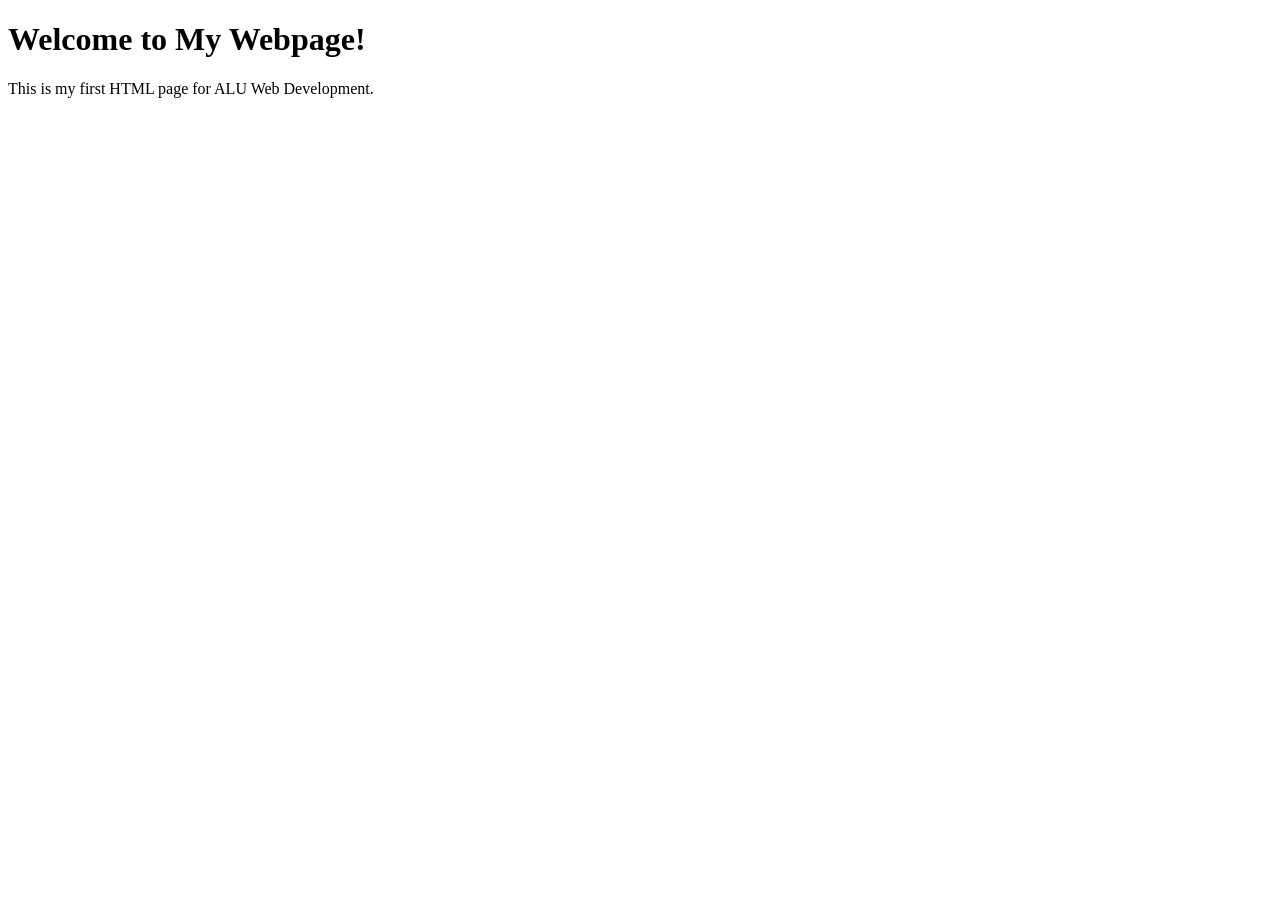
<file: html_basic/base_index.html>
<!DOCTYPE html>
<html lang="en">
<head>
    <meta charset="UTF-8">
    <meta http-equiv="X-UA-Compatible" content="IE=edge">
    <meta name="viewport" content="width=device-width, initial-scale=1.0">
    <title>My First HTML Page</title>
</head>
<body>
    <h1>Welcome to My Webpage!</h1>
    <p>This is my first HTML page for ALU Web Development.</p>
</body>
</html>
</file>
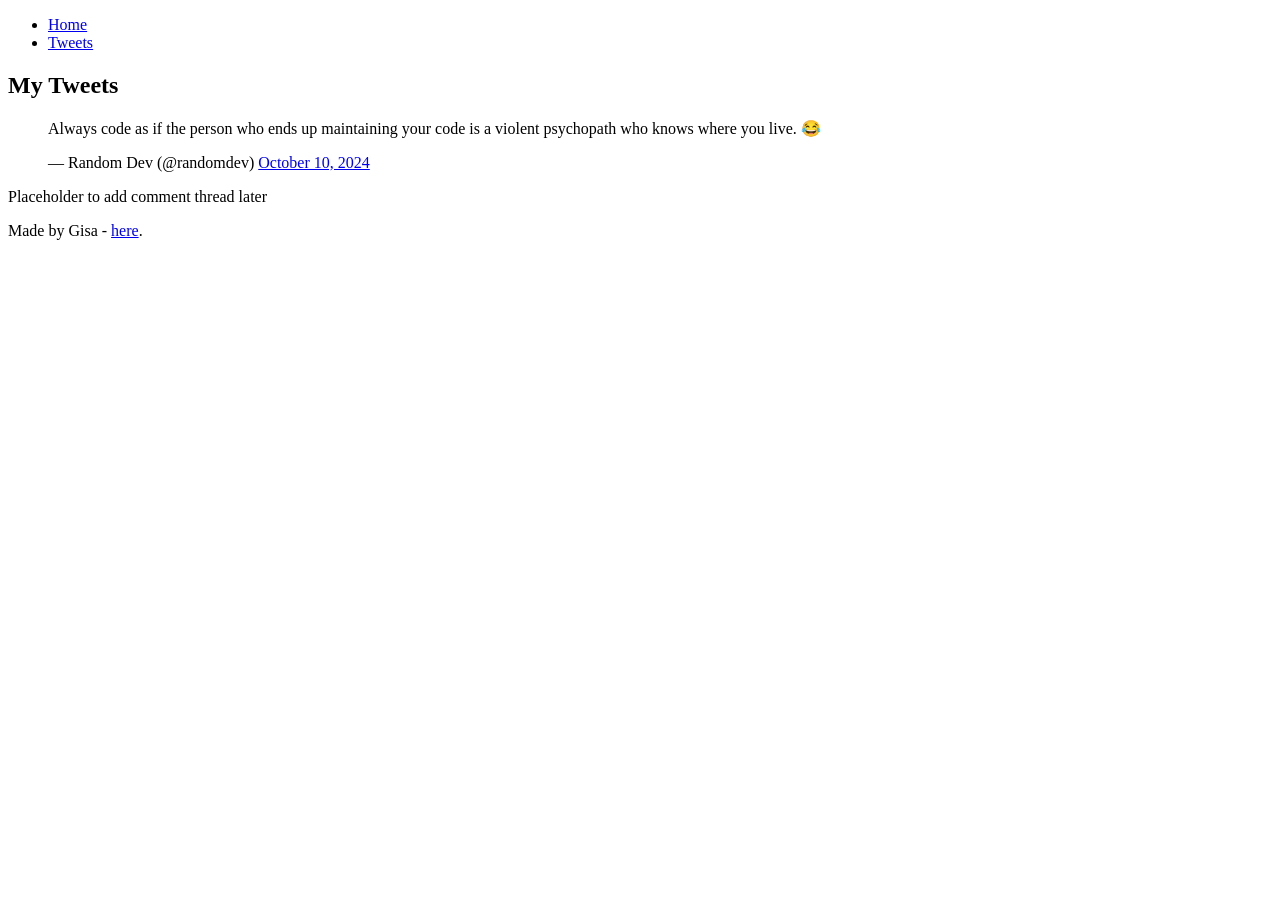
<file: html_basic/tweets.html>
<!DOCTYPE html>
<html lang="en">
<head>
    <meta charset="UTF-8">
    <meta name="viewport" content="width=device-width, initial-scale=1.0">
    <title>Tweets - My Cool Website</title>
</head>
<body>
    <!-- Header with Navigation -->
    <header>
        <ul>
            <li><a href="index.html">Home</a></li>
            <li><a href="tweets.html">Tweets</a></li>
        </ul>
    </header>

    <!-- Main Content -->
    <main>
        <!-- Main Article -->
        <article>
            <h1>My Tweets</h1>
            <blockquote class="twitter-tweet">
                <p lang="en" dir="ltr">
                    Always code as if the person who ends up maintaining your code is a violent psychopath who knows where you live. 😂
                </p>
                &mdash; Random Dev (@randomdev) <a href="https://twitter.com/randomdev/status/1234567890123456789">October 10, 2024</a>
            </blockquote>
            <script async src="https://platform.twitter.com/widgets.js" charset="utf-8"></script>
        </article>

        <!-- Aside Section -->
        <aside>
            <p>Placeholder to add comment thread later</p>
        </aside>
    </main>

    <!-- Footer Section -->
    <footer>
        <p>Made by Gisa - <a href="https://github.com/Rwema01" target="_blank">here</a>.</p>
    </footer>
</body>
</html>
</file>
